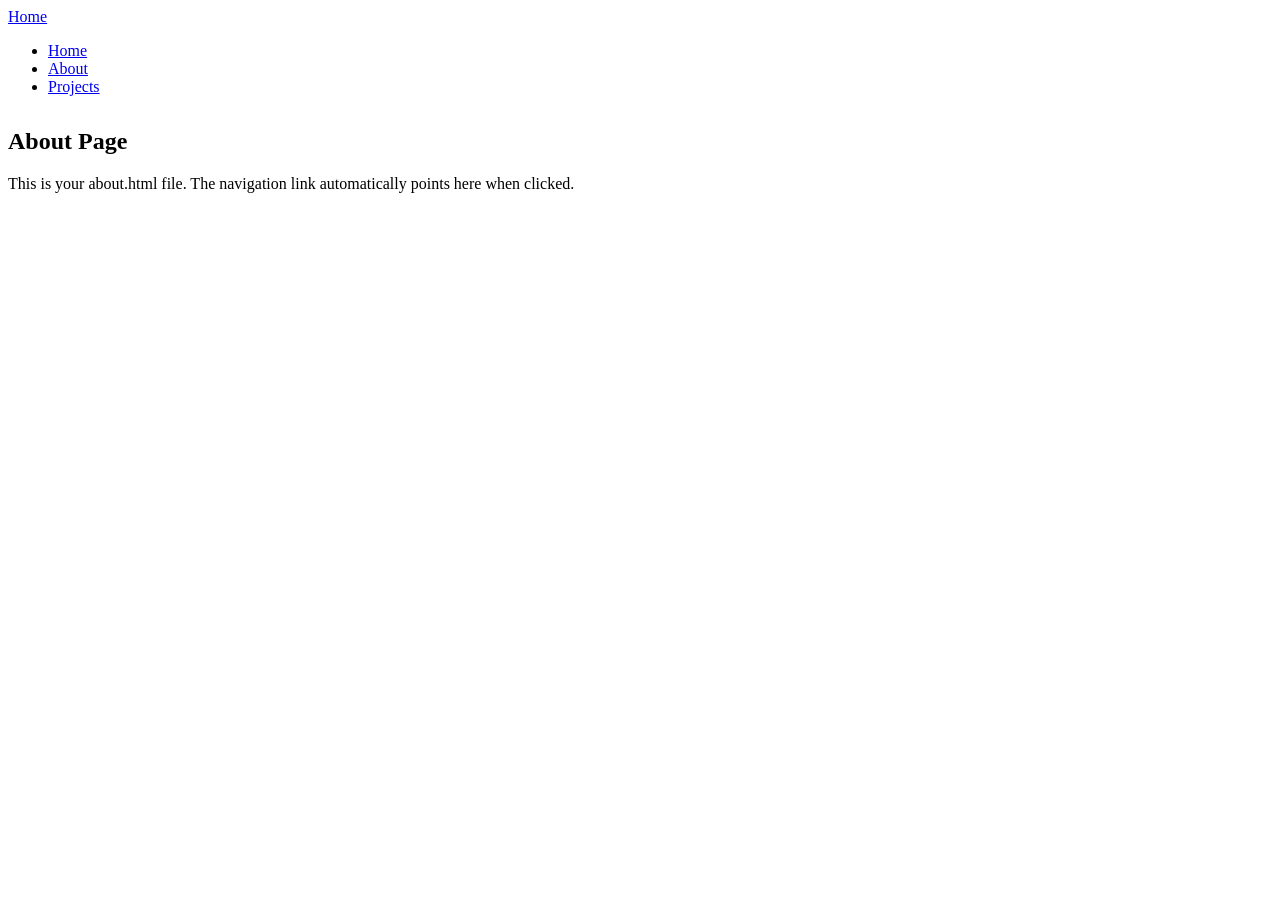
<file: about.html>
<!DOCTYPE html>
<html lang="en">
<head>
  <meta charset="UTF-8">
  <meta name="viewport" content="width=device-width, initial-scale=1.0">
  <title>About | My Personal Site</title>
  <!-- Reuse the same <style> block from index.html here -->
</head>
<body>
  <div class="container">
    <header>
      <nav class="navbar">
        <a href="index.html" class="logo">Home</a>
        <ul class="nav-links">
          <li><a href="index.html">Home</a></li>
          <li><a href="about.html" class="active">About</a></li>
          <li><a href="projects.html">Projects</a></li>
        </ul>
      </nav>
    </header>

    <main style="margin-top: 2rem;">
      <section class="card">
        <h2>About Page</h2>
        <p>This is your about.html file. The navigation link automatically points here when clicked.</p>
      </section>
    </main>
  </div>
</body>
</html>
</file>
